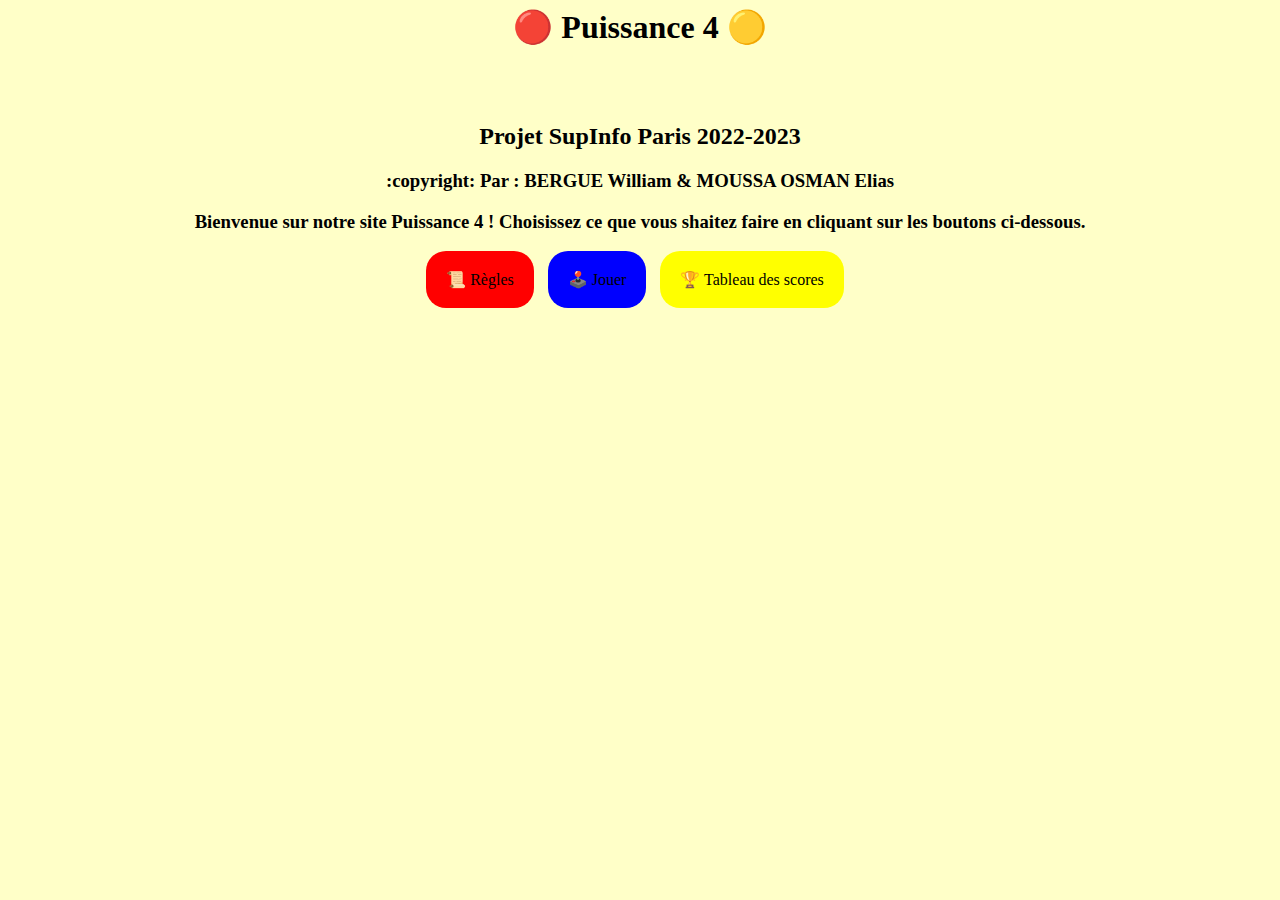
<file: index.html>
<html lang="fr">
  <head>
    <meta charset="UTF-8" />
    <meta http-equiv="X-UA-Compatible" content="IE=edge" />
    <meta name="viewport" content="width=device-width, initial-scale=1.0" />
    <link rel="stylesheet" href="style.css" />
    <title>🔴 Puissance 4 🟡</title>
  </head>

  <body>
    <center>
      <h1>🔴 Puissance 4 🟡</h1>
      <br /><br />
      <h2>Projet SupInfo Paris 2022-2023</h2>
      <h3>:copyright: Par : BERGUE William & MOUSSA OSMAN Elias</h3>
      <h3>
        Bienvenue sur notre site Puissance 4 ! Choisissez ce que vous shaitez
        faire en cliquant sur les boutons ci-dessous.
      </h3>
      <br />
      <a href="regles.html">📜 Règles</a>
      <a id="bleu" href="jeu.html">🕹️ Jouer</a>
      <a id="jaune" href="score.html">🏆 Tableau des scores</a>
    </center>
    <!-- la ou se place le html du tableau -->
  </body>
</html>
</file>
<file: style.css>
body {
  background-color: #ffffc8;
  color: black;
}

a {
  background-color: red;
  color: black;
  border-radius: 20px;
  padding: 20px;
  text-decoration: none;
  margin-right: 10px;
}

#bleu {
  background-color: blue;
  color: black;
}

#jaune {
  background-color: yellow;
  color: black;
}

td {
  width: 2cm;
  height: 2cm;
  margin: 0px;
  padding: 0px;
  border: 2px;
  border-radius: 5cm;
  background-color: white;
}

table {
  background-color: blue;
  transform: rotate(270deg);
  padding: 20px;
  margin: auto;
}

#bigDiv {
  align-items: center;
  white-space: nowrap;
  display: flex;
  justify-content: center;
  padding: 40px;
}
</file>
